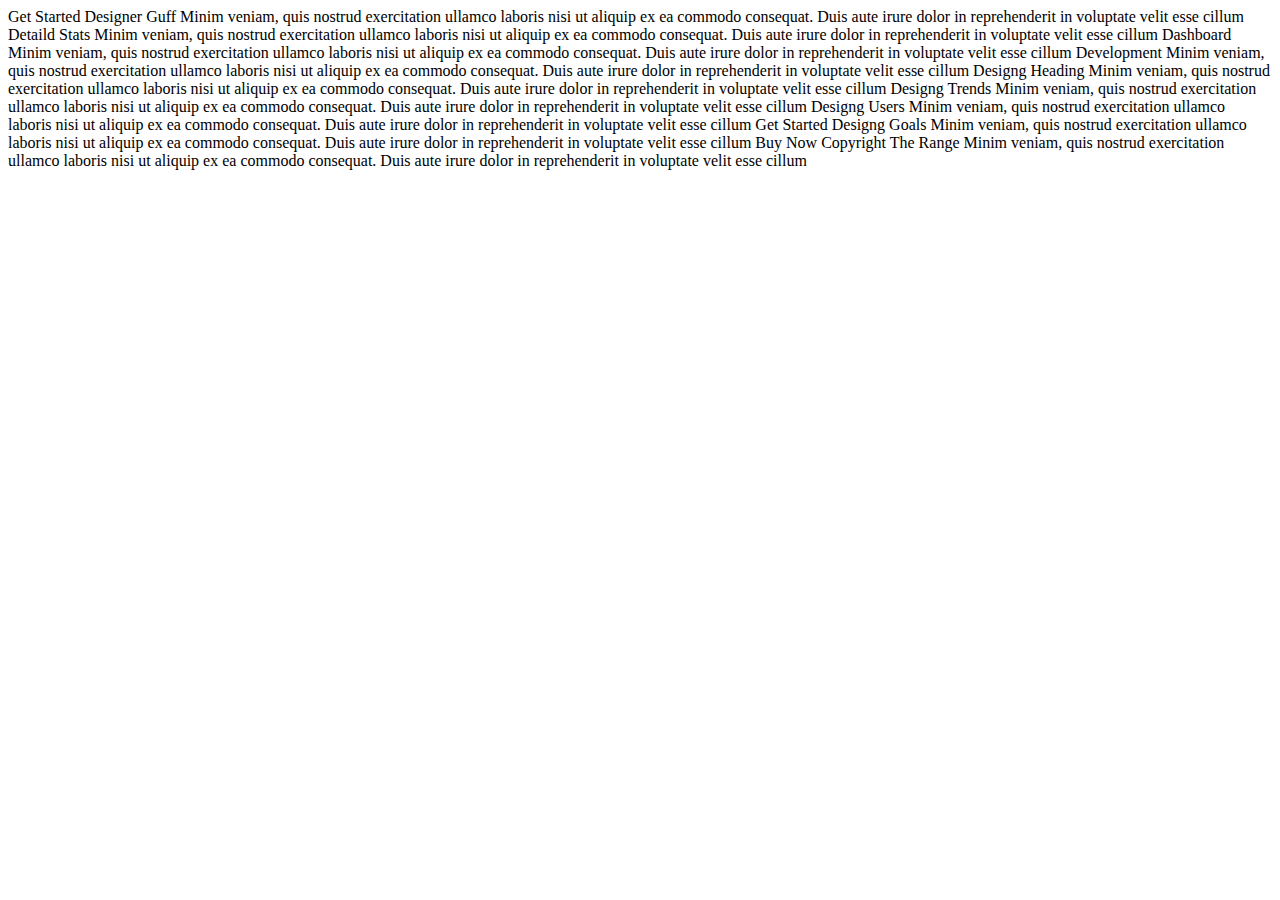
<file: texto.html>
﻿<!doctype html>
<html lang="pt-br">
<head>
    <meta charset="utf-8">
    <title>Responsivo</title>
    <link href='http://fonts.googleapis.com/css?family=Oxygen:400,300,700' rel='stylesheet' type='text/css'>
</head>

<body>

	
    
    

    

    Get Started 
        
   

    Designer Guff

    Minim veniam, quis nostrud exercitation ullamco laboris nisi ut aliquip ex ea commodo consequat. Duis aute irure dolor in reprehenderit in voluptate velit esse cillum
            


    Detaild Stats
            
    Minim veniam, quis nostrud exercitation ullamco laboris nisi ut aliquip ex ea commodo consequat. Duis aute irure dolor in reprehenderit in voluptate velit esse cillum
            


    Dashboard

    Minim veniam, quis nostrud exercitation ullamco laboris nisi ut aliquip ex ea commodo consequat. Duis aute irure dolor in reprehenderit in voluptate velit esse cillum
            


    Development

    Minim veniam, quis nostrud exercitation ullamco laboris nisi ut aliquip ex ea commodo consequat. Duis aute irure dolor in reprehenderit in voluptate velit esse cillum
           


    Designg Heading

    Minim veniam, quis nostrud exercitation ullamco laboris nisi ut aliquip ex ea commodo consequat. Duis aute irure dolor in reprehenderit in voluptate velit esse cillum
            


    Designg Trends

    Minim veniam, quis nostrud exercitation ullamco laboris nisi ut aliquip ex ea commodo consequat. Duis aute irure dolor in reprehenderit in voluptate velit esse cillum
            


    Designg Users

    Minim veniam, quis nostrud exercitation ullamco laboris nisi ut aliquip ex ea commodo consequat. Duis aute irure dolor in reprehenderit in voluptate velit esse cillum
            
    Get Started 


    Designg Goals

    Minim veniam, quis nostrud exercitation ullamco laboris nisi ut aliquip ex ea commodo consequat. Duis aute irure dolor in reprehenderit in voluptate velit esse cillum
    
    Buy Now 

    

    Copyright The Range

    Minim veniam, quis nostrud exercitation ullamco laboris nisi ut aliquip ex ea commodo consequat. Duis aute irure dolor in reprehenderit in voluptate velit esse cillum


</body>
</html>
</file>
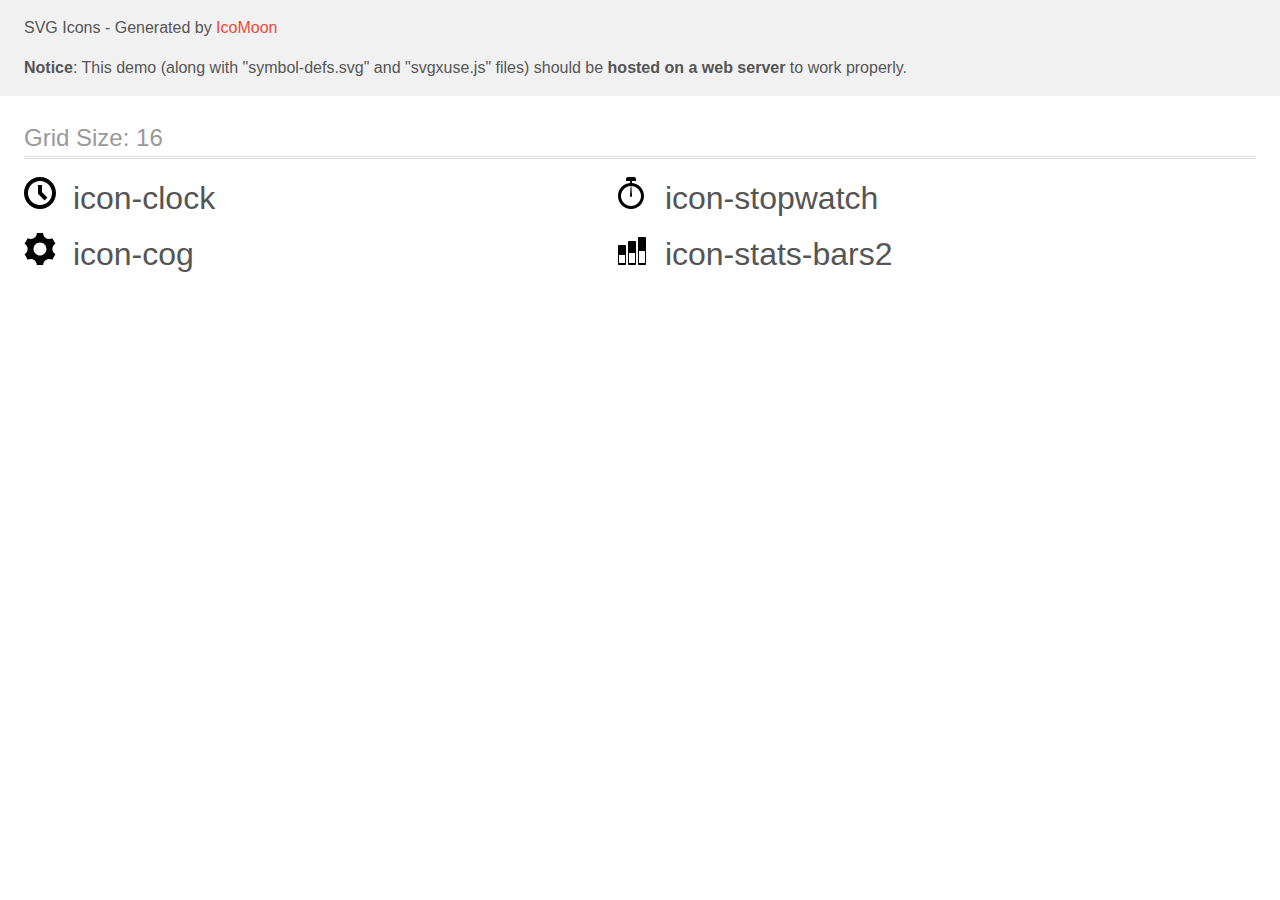
<file: icomoon (2)/demo-external-svg.html>
<!doctype html>
<html>
<head>
    <title>IcoMoon - SVG Icons</title>
    <meta charset="utf-8">
    <meta name="viewport" content="width=device-width, initial-scale=1">
    <link rel="stylesheet" href="demo-files/demo.css">
    <link rel="stylesheet" href="style.css">
</head>
<body>
<header class="bgc1 clearfix">
<div class="mhl">
    <p>SVG Icons - Generated by <a href="https://icomoon.io/app">IcoMoon</a></p><p><strong>Notice</strong>: This demo (along with "symbol-defs.svg" and "svgxuse.js" files) should be <b>hosted on a web server</b> to work properly.</p>
</div>
</header>
    <div class="clearfix mhl ptl">
        <h1 class="mvm mtn fgc1">Grid Size: 16</h1>
        <div class="glyph fs1">
            <div class="clearfix pbs">
                <svg class="icon icon-clock"><use xlink:href="symbol-defs.svg#icon-clock"></use></svg><span class="name"> icon-clock</span>
            </div>
        </div>
        <div class="glyph fs1">
            <div class="clearfix pbs">
                <svg class="icon icon-stopwatch"><use xlink:href="symbol-defs.svg#icon-stopwatch"></use></svg><span class="name"> icon-stopwatch</span>
            </div>
        </div>
        <div class="glyph fs1">
            <div class="clearfix pbs">
                <svg class="icon icon-cog"><use xlink:href="symbol-defs.svg#icon-cog"></use></svg><span class="name"> icon-cog</span>
            </div>
        </div>
        <div class="glyph fs1">
            <div class="clearfix pbs">
                <svg class="icon icon-stats-bars2"><use xlink:href="symbol-defs.svg#icon-stats-bars2"></use></svg><span class="name"> icon-stats-bars2</span>
            </div>
        </div>
  </div>
<script defer src="svgxuse.js"></script>
</body>
</html>
</file>
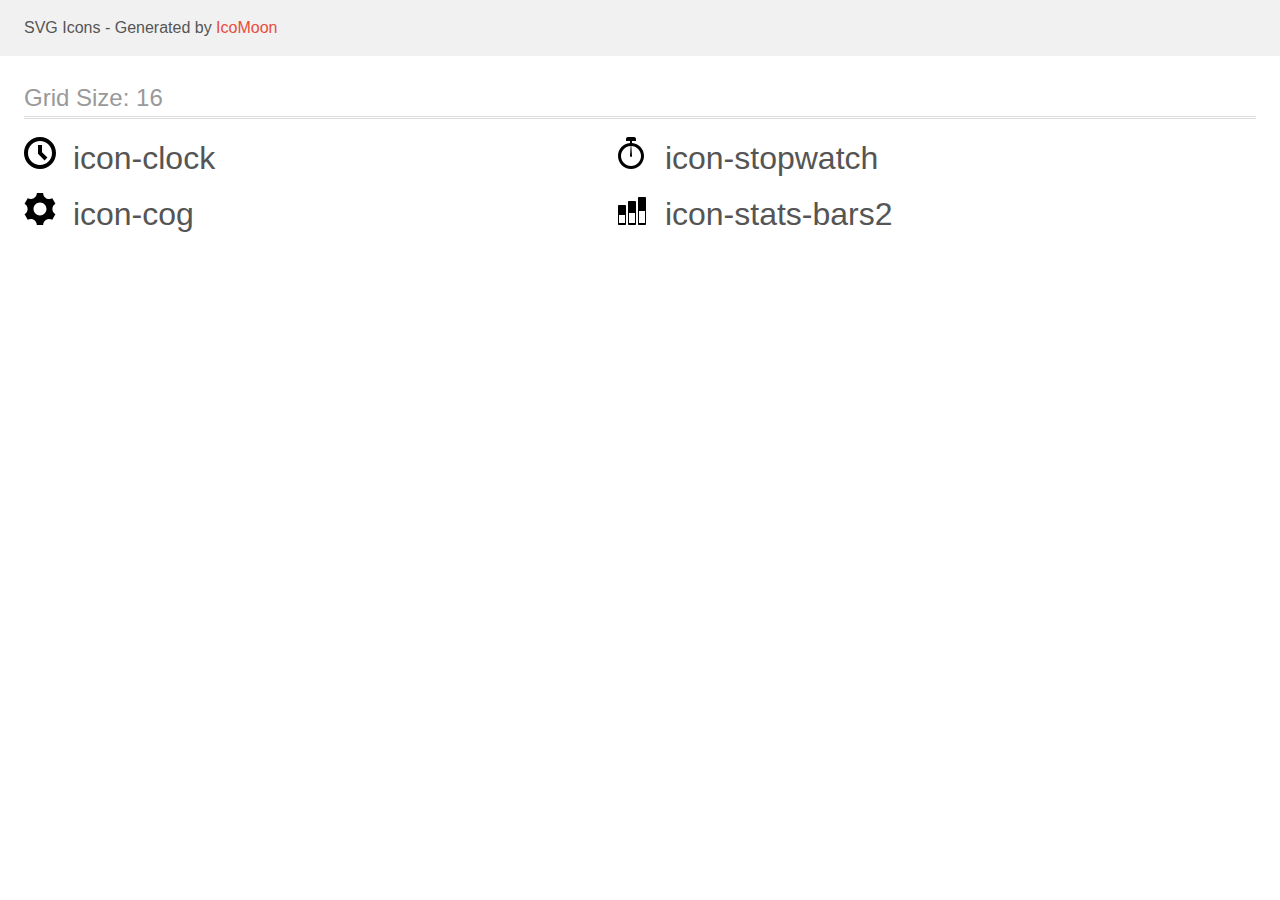
<file: icomoon (2)/demo.html>
<!doctype html>
<html>
<head>
    <title>IcoMoon - SVG Icons</title>
    <meta charset="utf-8">
    <meta name="viewport" content="width=device-width, initial-scale=1">
    <link rel="stylesheet" href="demo-files/demo.css">
    <link rel="stylesheet" href="style.css">
</head>
<body>
<svg aria-hidden="true" style="position: absolute; width: 0; height: 0; overflow: hidden;" version="1.1" xmlns="http://www.w3.org/2000/svg" xmlns:xlink="http://www.w3.org/1999/xlink">
<defs>
<symbol id="icon-clock" viewBox="0 0 32 32">
<path d="M20.586 23.414l-6.586-6.586v-8.828h4v7.172l5.414 5.414zM16 0c-8.837 0-16 7.163-16 16s7.163 16 16 16 16-7.163 16-16-7.163-16-16-16zM16 28c-6.627 0-12-5.373-12-12s5.373-12 12-12c6.627 0 12 5.373 12 12s-5.373 12-12 12z"></path>
</symbol>
<symbol id="icon-stopwatch" viewBox="0 0 32 32">
<path d="M16 6.038v-2.038h4v-2c0-1.105-0.895-2-2-2h-6c-1.105 0-2 0.895-2 2v2h4v2.038c-6.712 0.511-12 6.119-12 12.962 0 7.18 5.82 13 13 13s13-5.82 13-13c0-6.843-5.288-12.451-12-12.962zM22.071 26.071c-1.889 1.889-4.4 2.929-7.071 2.929s-5.182-1.040-7.071-2.929c-1.889-1.889-2.929-4.4-2.929-7.071s1.040-5.182 2.929-7.071c1.814-1.814 4.201-2.844 6.754-2.923l-0.677 9.813c-0.058 0.822 0.389 1.181 0.995 1.181s1.053-0.36 0.995-1.181l-0.677-9.813c2.552 0.079 4.94 1.11 6.754 2.923 1.889 1.889 2.929 4.4 2.929 7.071s-1.040 5.182-2.929 7.071z"></path>
</symbol>
<symbol id="icon-cog" viewBox="0 0 32 32">
<path d="M29.181 19.070c-1.679-2.908-0.669-6.634 2.255-8.328l-3.145-5.447c-0.898 0.527-1.943 0.829-3.058 0.829-3.361 0-6.085-2.742-6.085-6.125h-6.289c0.008 1.044-0.252 2.103-0.811 3.070-1.679 2.908-5.411 3.897-8.339 2.211l-3.144 5.447c0.905 0.515 1.689 1.268 2.246 2.234 1.676 2.903 0.672 6.623-2.241 8.319l3.145 5.447c0.895-0.522 1.935-0.82 3.044-0.82 3.35 0 6.067 2.725 6.084 6.092h6.289c-0.003-1.034 0.259-2.080 0.811-3.038 1.676-2.903 5.399-3.894 8.325-2.219l3.145-5.447c-0.899-0.515-1.678-1.266-2.232-2.226zM16 22.479c-3.578 0-6.479-2.901-6.479-6.479s2.901-6.479 6.479-6.479c3.578 0 6.479 2.901 6.479 6.479s-2.901 6.479-6.479 6.479z"></path>
</symbol>
<symbol id="icon-stats-bars2" viewBox="0 0 32 32">
<path d="M9 12h-6c-0.55 0-1 0.45-1 1v18c0 0.55 0.45 1 1 1h6c0.55 0 1-0.45 1-1v-18c0-0.55-0.45-1-1-1zM9 30h-6v-8h6v8zM19 8h-6c-0.55 0-1 0.45-1 1v22c0 0.55 0.45 1 1 1h6c0.55 0 1-0.45 1-1v-22c0-0.55-0.45-1-1-1zM19 30h-6v-10h6v10zM29 4h-6c-0.55 0-1 0.45-1 1v26c0 0.55 0.45 1 1 1h6c0.55 0 1-0.45 1-1v-26c0-0.55-0.45-1-1-1zM29 30h-6v-12h6v12z"></path>
</symbol>
</defs>
</svg>

<header class="bgc1 clearfix">
<div class="mhl">
    <p>SVG Icons - Generated by <a href="https://icomoon.io/app">IcoMoon</a></p>
</div>
</header>
    <div class="clearfix mhl ptl">
        <h1 class="mvm mtn fgc1">Grid Size: 16</h1>
        <div class="glyph fs1">
            <div class="clearfix pbs">
                <svg class="icon icon-clock"><use xlink:href="#icon-clock"></use></svg><span class="name"> icon-clock</span>
            </div>
        </div>
        <div class="glyph fs1">
            <div class="clearfix pbs">
                <svg class="icon icon-stopwatch"><use xlink:href="#icon-stopwatch"></use></svg><span class="name"> icon-stopwatch</span>
            </div>
        </div>
        <div class="glyph fs1">
            <div class="clearfix pbs">
                <svg class="icon icon-cog"><use xlink:href="#icon-cog"></use></svg><span class="name"> icon-cog</span>
            </div>
        </div>
        <div class="glyph fs1">
            <div class="clearfix pbs">
                <svg class="icon icon-stats-bars2"><use xlink:href="#icon-stats-bars2"></use></svg><span class="name"> icon-stats-bars2</span>
            </div>
        </div>
  </div>
<script defer src="svgxuse.js"></script>
</body>
</html>
</file>
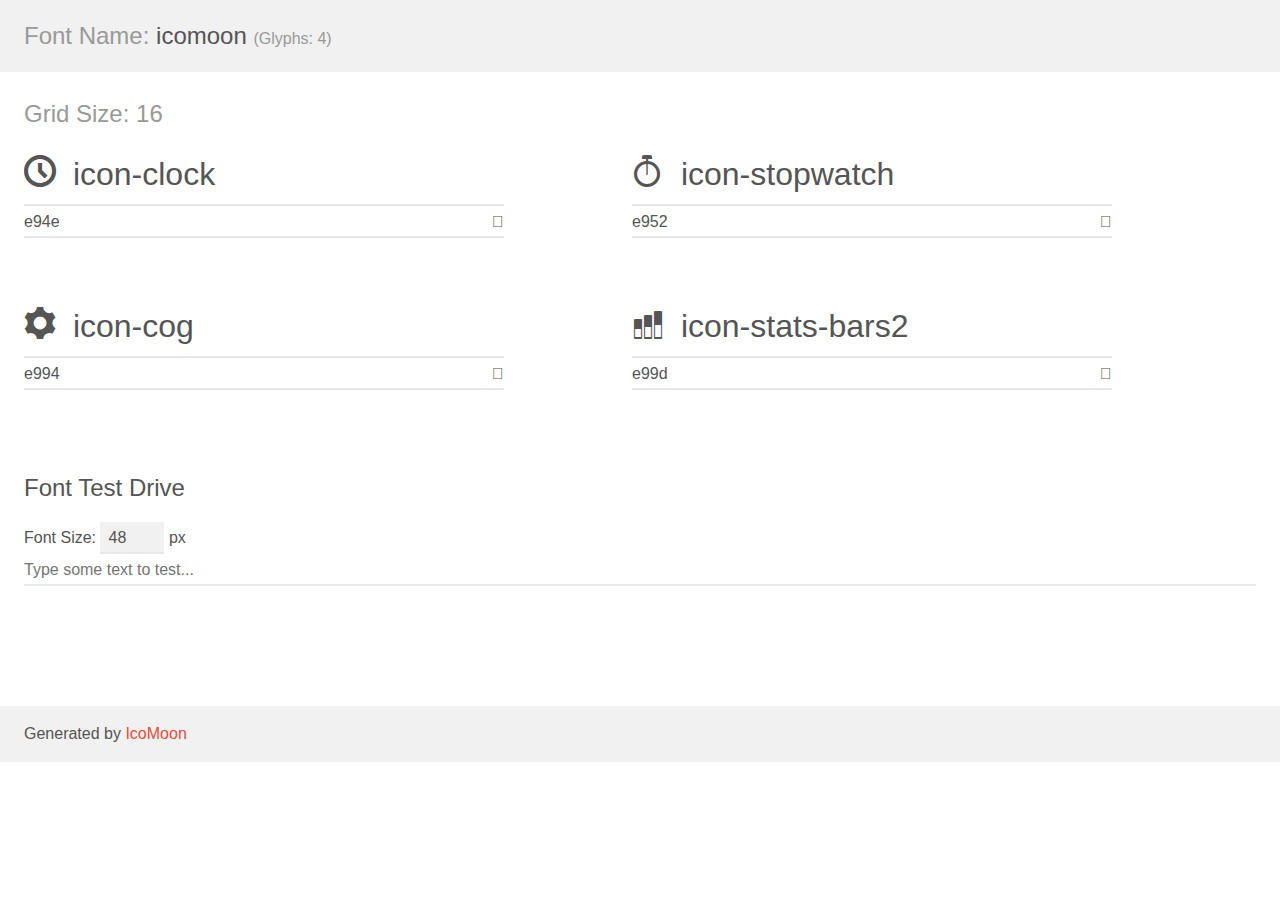
<file: icomoon (3)/demo.html>
<!doctype html>
<html>
<head>
    <meta charset="utf-8">
    <title>IcoMoon Demo</title>
    <meta name="description" content="An Icon Font Generated By IcoMoon.io">
    <meta name="viewport" content="width=device-width, initial-scale=1">
    <link rel="stylesheet" href="demo-files/demo.css">
    <link rel="stylesheet" href="style.css"></head>
<body>
    <div class="bgc1 clearfix">
        <h1 class="mhmm mvm"><span class="fgc1">Font Name:</span> icomoon <small class="fgc1">(Glyphs:&nbsp;4)</small></h1>
    </div>
    <div class="clearfix mhl ptl">
        <h1 class="mvm mtn fgc1">Grid Size: 16</h1>
        <div class="glyph fs1">
            <div class="clearfix bshadow0 pbs">
                <span class="icon-clock"></span>
                <span class="mls"> icon-clock</span>
            </div>
            <fieldset class="fs0 size1of1 clearfix hidden-false">
                <input type="text" readonly value="e94e" class="unit size1of2" />
                <input type="text" maxlength="1" readonly value="&#xe94e;" class="unitRight size1of2 talign-right" />
            </fieldset>
            <div class="fs0 bshadow0 clearfix hidden-true">
                <span class="unit pvs fgc1">liga: </span>
                <input type="text" readonly value="clock, time2" class="liga unitRight" />
            </div>
        </div>
        <div class="glyph fs1">
            <div class="clearfix bshadow0 pbs">
                <span class="icon-stopwatch"></span>
                <span class="mls"> icon-stopwatch</span>
            </div>
            <fieldset class="fs0 size1of1 clearfix hidden-false">
                <input type="text" readonly value="e952" class="unit size1of2" />
                <input type="text" maxlength="1" readonly value="&#xe952;" class="unitRight size1of2 talign-right" />
            </fieldset>
            <div class="fs0 bshadow0 clearfix hidden-true">
                <span class="unit pvs fgc1">liga: </span>
                <input type="text" readonly value="stopwatch, time5" class="liga unitRight" />
            </div>
        </div>
        <div class="glyph fs1">
            <div class="clearfix bshadow0 pbs">
                <span class="icon-cog"></span>
                <span class="mls"> icon-cog</span>
            </div>
            <fieldset class="fs0 size1of1 clearfix hidden-false">
                <input type="text" readonly value="e994" class="unit size1of2" />
                <input type="text" maxlength="1" readonly value="&#xe994;" class="unitRight size1of2 talign-right" />
            </fieldset>
            <div class="fs0 bshadow0 clearfix hidden-true">
                <span class="unit pvs fgc1">liga: </span>
                <input type="text" readonly value="cog, gear" class="liga unitRight" />
            </div>
        </div>
        <div class="glyph fs1">
            <div class="clearfix bshadow0 pbs">
                <span class="icon-stats-bars2"></span>
                <span class="mls"> icon-stats-bars2</span>
            </div>
            <fieldset class="fs0 size1of1 clearfix hidden-false">
                <input type="text" readonly value="e99d" class="unit size1of2" />
                <input type="text" maxlength="1" readonly value="&#xe99d;" class="unitRight size1of2 talign-right" />
            </fieldset>
            <div class="fs0 bshadow0 clearfix hidden-true">
                <span class="unit pvs fgc1">liga: </span>
                <input type="text" readonly value="stats-bars2, stats4" class="liga unitRight" />
            </div>
        </div>
    </div>

    <!--[if gt IE 8]><!-->
    <div class="mhl clearfix mbl">
        <h1>Font Test Drive</h1>
        <label>
            Font Size: <input id="fontSize" type="number" class="textbox0 mbm"
            min="8" value="48" />
            px
        </label>
        <input id="testText" type="text" class="phl size1of1 mvl"
        placeholder="Type some text to test..." value=""/>
        <div id="testDrive" class="icon-" style="font-family: icomoon">&nbsp;
        </div>
    </div>
    <!--<![endif]-->
    <div class="bgc1 clearfix">
        <p class="mhl">Generated by <a href="https://icomoon.io/app">IcoMoon</a></p>
    </div>

    <script src="demo-files/demo.js"></script>
</body>
</html>
</file>
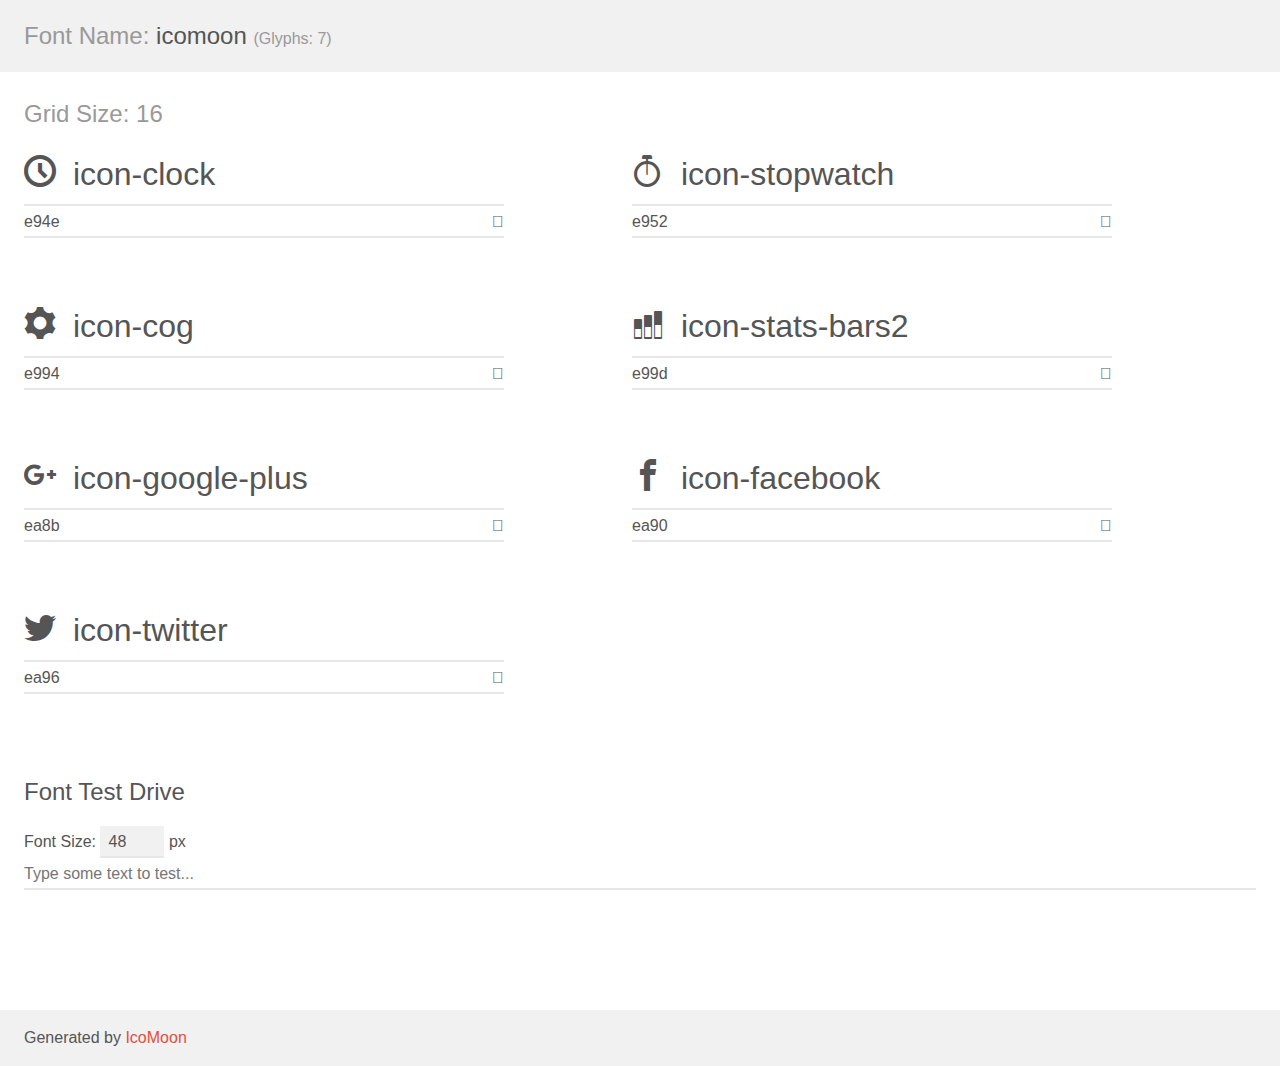
<file: icomoon (4)/demo.html>
<!doctype html>
<html>
<head>
    <meta charset="utf-8">
    <title>IcoMoon Demo</title>
    <meta name="description" content="An Icon Font Generated By IcoMoon.io">
    <meta name="viewport" content="width=device-width, initial-scale=1">
    <link rel="stylesheet" href="demo-files/demo.css">
    <link rel="stylesheet" href="style.css"></head>
<body>
    <div class="bgc1 clearfix">
        <h1 class="mhmm mvm"><span class="fgc1">Font Name:</span> icomoon <small class="fgc1">(Glyphs:&nbsp;7)</small></h1>
    </div>
    <div class="clearfix mhl ptl">
        <h1 class="mvm mtn fgc1">Grid Size: 16</h1>
        <div class="glyph fs1">
            <div class="clearfix bshadow0 pbs">
                <span class="icon-clock"></span>
                <span class="mls"> icon-clock</span>
            </div>
            <fieldset class="fs0 size1of1 clearfix hidden-false">
                <input type="text" readonly value="e94e" class="unit size1of2" />
                <input type="text" maxlength="1" readonly value="&#xe94e;" class="unitRight size1of2 talign-right" />
            </fieldset>
            <div class="fs0 bshadow0 clearfix hidden-true">
                <span class="unit pvs fgc1">liga: </span>
                <input type="text" readonly value="clock, time2" class="liga unitRight" />
            </div>
        </div>
        <div class="glyph fs1">
            <div class="clearfix bshadow0 pbs">
                <span class="icon-stopwatch"></span>
                <span class="mls"> icon-stopwatch</span>
            </div>
            <fieldset class="fs0 size1of1 clearfix hidden-false">
                <input type="text" readonly value="e952" class="unit size1of2" />
                <input type="text" maxlength="1" readonly value="&#xe952;" class="unitRight size1of2 talign-right" />
            </fieldset>
            <div class="fs0 bshadow0 clearfix hidden-true">
                <span class="unit pvs fgc1">liga: </span>
                <input type="text" readonly value="stopwatch, time5" class="liga unitRight" />
            </div>
        </div>
        <div class="glyph fs1">
            <div class="clearfix bshadow0 pbs">
                <span class="icon-cog"></span>
                <span class="mls"> icon-cog</span>
            </div>
            <fieldset class="fs0 size1of1 clearfix hidden-false">
                <input type="text" readonly value="e994" class="unit size1of2" />
                <input type="text" maxlength="1" readonly value="&#xe994;" class="unitRight size1of2 talign-right" />
            </fieldset>
            <div class="fs0 bshadow0 clearfix hidden-true">
                <span class="unit pvs fgc1">liga: </span>
                <input type="text" readonly value="cog, gear" class="liga unitRight" />
            </div>
        </div>
        <div class="glyph fs1">
            <div class="clearfix bshadow0 pbs">
                <span class="icon-stats-bars2"></span>
                <span class="mls"> icon-stats-bars2</span>
            </div>
            <fieldset class="fs0 size1of1 clearfix hidden-false">
                <input type="text" readonly value="e99d" class="unit size1of2" />
                <input type="text" maxlength="1" readonly value="&#xe99d;" class="unitRight size1of2 talign-right" />
            </fieldset>
            <div class="fs0 bshadow0 clearfix hidden-true">
                <span class="unit pvs fgc1">liga: </span>
                <input type="text" readonly value="stats-bars2, stats4" class="liga unitRight" />
            </div>
        </div>
        <div class="glyph fs1">
            <div class="clearfix bshadow0 pbs">
                <span class="icon-google-plus"></span>
                <span class="mls"> icon-google-plus</span>
            </div>
            <fieldset class="fs0 size1of1 clearfix hidden-false">
                <input type="text" readonly value="ea8b" class="unit size1of2" />
                <input type="text" maxlength="1" readonly value="&#xea8b;" class="unitRight size1of2 talign-right" />
            </fieldset>
            <div class="fs0 bshadow0 clearfix hidden-true">
                <span class="unit pvs fgc1">liga: </span>
                <input type="text" readonly value="google-plus, brand5" class="liga unitRight" />
            </div>
        </div>
        <div class="glyph fs1">
            <div class="clearfix bshadow0 pbs">
                <span class="icon-facebook"></span>
                <span class="mls"> icon-facebook</span>
            </div>
            <fieldset class="fs0 size1of1 clearfix hidden-false">
                <input type="text" readonly value="ea90" class="unit size1of2" />
                <input type="text" maxlength="1" readonly value="&#xea90;" class="unitRight size1of2 talign-right" />
            </fieldset>
            <div class="fs0 bshadow0 clearfix hidden-true">
                <span class="unit pvs fgc1">liga: </span>
                <input type="text" readonly value="facebook, brand10" class="liga unitRight" />
            </div>
        </div>
        <div class="glyph fs1">
            <div class="clearfix bshadow0 pbs">
                <span class="icon-twitter"></span>
                <span class="mls"> icon-twitter</span>
            </div>
            <fieldset class="fs0 size1of1 clearfix hidden-false">
                <input type="text" readonly value="ea96" class="unit size1of2" />
                <input type="text" maxlength="1" readonly value="&#xea96;" class="unitRight size1of2 talign-right" />
            </fieldset>
            <div class="fs0 bshadow0 clearfix hidden-true">
                <span class="unit pvs fgc1">liga: </span>
                <input type="text" readonly value="twitter, brand16" class="liga unitRight" />
            </div>
        </div>
    </div>

    <!--[if gt IE 8]><!-->
    <div class="mhl clearfix mbl">
        <h1>Font Test Drive</h1>
        <label>
            Font Size: <input id="fontSize" type="number" class="textbox0 mbm"
            min="8" value="48" />
            px
        </label>
        <input id="testText" type="text" class="phl size1of1 mvl"
        placeholder="Type some text to test..." value=""/>
        <div id="testDrive" class="icon-" style="font-family: icomoon">&nbsp;
        </div>
    </div>
    <!--<![endif]-->
    <div class="bgc1 clearfix">
        <p class="mhl">Generated by <a href="https://icomoon.io/app">IcoMoon</a></p>
    </div>

    <script src="demo-files/demo.js"></script>
</body>
</html>
</file>
<file: icomoon (2)/demo-files/demo.css>
body {
  padding: 0;
  margin: 0;
  font-family: sans-serif;
  font-size: 1em;
  line-height: 1.5;
  color: #555;
  background: #fff;
}
h1 {
  font-size: 1.5em;
  font-weight: normal;
  box-shadow: 0 1px #ddd, 0 2px #fff, 0 3px #ddd;
}
small {
  font-size: .66666667em;
}
a {
  color: #e74c3c;
  text-decoration: none;
}
a:hover, a:focus {
  box-shadow: 0 1px #e74c3c;
}
.bshadow0, input {
  box-shadow: inset 0 -2px #e7e7e7;
}
input:hover {
  box-shadow: inset 0 -2px #ccc;
}
input, fieldset {
  font-size: 1em;
  margin: 0;
  padding: 0;
  border: 0;
}
input {
  color: inherit;
  line-height: 1.5;
  height: 1.5em;
  padding: .25em 0;
}
input:focus {
  outline: none;
  box-shadow: inset 0 -2px #449fdb;
}
.glyph {
  font-size: 16px;
  margin-right: 1.5em;
  float: left;
  width: 17em;
}
svg {
  color: #000;
}
.liga {
  width: 80%;
  width: calc(100% - 2.5em);
}
.talign-right {
  text-align: right;
}
.talign-center {
  text-align: center;
}
.bgc1 {
  background: #f1f1f1;
}
.fgc0 {
  color: #000;
}
.fgc1 {
  color: #999;
}
p {
  margin-top: 1em;
  margin-bottom: 1em;
}
.mvm {
  margin-top: .75em;
  margin-bottom: .75em;
}
.mtn {
  margin-top: 0;
}
.mtl, .mal {
  margin-top: 1.5em;
}
.mbl, .mal {
  margin-bottom: 1.5em;
}
.mal, .mhl {
  margin-left: 1.5em;
  margin-right: 1.5em;
}
.mhmm {
  margin-left: 1em;
  margin-right: 1em;
}
.ptl {
  padding-top: 1.5em;
}
.pbs, .pvs {
  padding-bottom: .25em;
}
.pvs, .pts {
  padding-top: .25em;
}
.unit {
  float: left;
}
.unitRight {
  float: right;
}
.size1of2 {
  width: 50%;
}
.size1of1 {
  width: 100%;
}
.clearfix:before, .clearfix:after {
  content: " ";
  display: table;
}
.clearfix:after {
  clear: both;
}
.hidden-true {
  display: none;
}
.textbox0 {
  width: 3em;
  background: #f1f1f1;
  padding: .25em .5em;
  line-height: 1.5;
  height: 1.5em;
}
.fs0 {
  font-size: 16px;
}
.fs1 {
  font-size: 32px;
}
.name {
  margin-left: .25em;
}
</file>
<file: icomoon (2)/style.css>
.icon {
  display: inline-block;
  width: 1em;
  height: 1em;
  stroke-width: 0;
  stroke: currentColor;
  fill: currentColor;
}

/* ==========================================
Single-colored icons can be modified like so:
.icon-name {
  font-size: 32px;
  color: red;
}
========================================== */
</file>
<file: icomoon (3)/demo-files/demo.css>
body {
  padding: 0;
  margin: 0;
  font-family: sans-serif;
  font-size: 1em;
  line-height: 1.5;
  color: #555;
  background: #fff;
}
h1 {
  font-size: 1.5em;
  font-weight: normal;
}
small {
  font-size: .66666667em;
}
a {
  color: #e74c3c;
  text-decoration: none;
}
a:hover, a:focus {
  box-shadow: 0 1px #e74c3c;
}
.bshadow0, input {
  box-shadow: inset 0 -2px #e7e7e7;
}
input:hover {
  box-shadow: inset 0 -2px #ccc;
}
input, fieldset {
  font-family: sans-serif;
  font-size: 1em;
  margin: 0;
  padding: 0;
  border: 0;
}
input {
  color: inherit;
  line-height: 1.5;
  height: 1.5em;
  padding: .25em 0;
}
input:focus {
  outline: none;
  box-shadow: inset 0 -2px #449fdb;
}
.glyph {
  font-size: 16px;
  width: 15em;
  padding-bottom: 1em;
  margin-right: 4em;
  margin-bottom: 1em;
  float: left;
  overflow: hidden;
}
.liga {
  width: 80%;
  width: calc(100% - 2.5em);
}
.talign-right {
  text-align: right;
}
.talign-center {
  text-align: center;
}
.bgc1 {
  background: #f1f1f1;
}
.fgc1 {
  color: #999;
}
.fgc0 {
  color: #000;
}
p {
  margin-top: 1em;
  margin-bottom: 1em;
}
.mvm {
  margin-top: .75em;
  margin-bottom: .75em;
}
.mtn {
  margin-top: 0;
}
.mtl, .mal {
  margin-top: 1.5em;
}
.mbl, .mal {
  margin-bottom: 1.5em;
}
.mal, .mhl {
  margin-left: 1.5em;
  margin-right: 1.5em;
}
.mhmm {
  margin-left: 1em;
  margin-right: 1em;
}
.mls {
  margin-left: .25em;
}
.ptl {
  padding-top: 1.5em;
}
.pbs, .pvs {
  padding-bottom: .25em;
}
.pvs, .pts {
  padding-top: .25em;
}
.unit {
  float: left;
}
.unitRight {
  float: right;
}
.size1of2 {
  width: 50%;
}
.size1of1 {
  width: 100%;
}
.clearfix:before, .clearfix:after {
  content: " ";
  display: table;
}
.clearfix:after {
  clear: both;
}
.hidden-true {
  display: none;
}
.textbox0 {
  width: 3em;
  background: #f1f1f1;
  padding: .25em .5em;
  line-height: 1.5;
  height: 1.5em;
}
#testDrive {
  display: block;
  padding-top: 24px;
  line-height: 1.5;
}
.fs0 {
  font-size: 16px;
}
.fs1 {
  font-size: 32px;
}
</file>
<file: icomoon (3)/style.css>
@font-face {
  font-family: 'icomoon';
  src:  url('fonts/icomoon.eot?b31vxg');
  src:  url('fonts/icomoon.eot?b31vxg#iefix') format('embedded-opentype'),
    url('fonts/icomoon.ttf?b31vxg') format('truetype'),
    url('fonts/icomoon.woff?b31vxg') format('woff'),
    url('fonts/icomoon.svg?b31vxg#icomoon') format('svg');
  font-weight: normal;
  font-style: normal;
  font-display: block;
}

[class^="icon-"], [class*=" icon-"] {
  /* use !important to prevent issues with browser extensions that change fonts */
  font-family: 'icomoon' !important;
  speak: never;
  font-style: normal;
  font-weight: normal;
  font-variant: normal;
  text-transform: none;
  line-height: 1;

  /* Better Font Rendering =========== */
  -webkit-font-smoothing: antialiased;
  -moz-osx-font-smoothing: grayscale;
}

.icon-clock:before {
  content: "\e94e";
}
.icon-stopwatch:before {
  content: "\e952";
}
.icon-cog:before {
  content: "\e994";
}
.icon-stats-bars2:before {
  content: "\e99d";
}
</file>
<file: icomoon (4)/demo-files/demo.css>
body {
  padding: 0;
  margin: 0;
  font-family: sans-serif;
  font-size: 1em;
  line-height: 1.5;
  color: #555;
  background: #fff;
}
h1 {
  font-size: 1.5em;
  font-weight: normal;
}
small {
  font-size: .66666667em;
}
a {
  color: #e74c3c;
  text-decoration: none;
}
a:hover, a:focus {
  box-shadow: 0 1px #e74c3c;
}
.bshadow0, input {
  box-shadow: inset 0 -2px #e7e7e7;
}
input:hover {
  box-shadow: inset 0 -2px #ccc;
}
input, fieldset {
  font-family: sans-serif;
  font-size: 1em;
  margin: 0;
  padding: 0;
  border: 0;
}
input {
  color: inherit;
  line-height: 1.5;
  height: 1.5em;
  padding: .25em 0;
}
input:focus {
  outline: none;
  box-shadow: inset 0 -2px #449fdb;
}
.glyph {
  font-size: 16px;
  width: 15em;
  padding-bottom: 1em;
  margin-right: 4em;
  margin-bottom: 1em;
  float: left;
  overflow: hidden;
}
.liga {
  width: 80%;
  width: calc(100% - 2.5em);
}
.talign-right {
  text-align: right;
}
.talign-center {
  text-align: center;
}
.bgc1 {
  background: #f1f1f1;
}
.fgc1 {
  color: #999;
}
.fgc0 {
  color: #000;
}
p {
  margin-top: 1em;
  margin-bottom: 1em;
}
.mvm {
  margin-top: .75em;
  margin-bottom: .75em;
}
.mtn {
  margin-top: 0;
}
.mtl, .mal {
  margin-top: 1.5em;
}
.mbl, .mal {
  margin-bottom: 1.5em;
}
.mal, .mhl {
  margin-left: 1.5em;
  margin-right: 1.5em;
}
.mhmm {
  margin-left: 1em;
  margin-right: 1em;
}
.mls {
  margin-left: .25em;
}
.ptl {
  padding-top: 1.5em;
}
.pbs, .pvs {
  padding-bottom: .25em;
}
.pvs, .pts {
  padding-top: .25em;
}
.unit {
  float: left;
}
.unitRight {
  float: right;
}
.size1of2 {
  width: 50%;
}
.size1of1 {
  width: 100%;
}
.clearfix:before, .clearfix:after {
  content: " ";
  display: table;
}
.clearfix:after {
  clear: both;
}
.hidden-true {
  display: none;
}
.textbox0 {
  width: 3em;
  background: #f1f1f1;
  padding: .25em .5em;
  line-height: 1.5;
  height: 1.5em;
}
#testDrive {
  display: block;
  padding-top: 24px;
  line-height: 1.5;
}
.fs0 {
  font-size: 16px;
}
.fs1 {
  font-size: 32px;
}
</file>
<file: icomoon (4)/style.css>
@font-face {
  font-family: 'icomoon';
  src:  url('fonts/icomoon.eot?daqcga');
  src:  url('fonts/icomoon.eot?daqcga#iefix') format('embedded-opentype'),
    url('fonts/icomoon.ttf?daqcga') format('truetype'),
    url('fonts/icomoon.woff?daqcga') format('woff'),
    url('fonts/icomoon.svg?daqcga#icomoon') format('svg');
  font-weight: normal;
  font-style: normal;
  font-display: block;
}

[class^="icon-"], [class*=" icon-"] {
  /* use !important to prevent issues with browser extensions that change fonts */
  font-family: 'icomoon' !important;
  speak: never;
  font-style: normal;
  font-weight: normal;
  font-variant: normal;
  text-transform: none;
  line-height: 1;

  /* Better Font Rendering =========== */
  -webkit-font-smoothing: antialiased;
  -moz-osx-font-smoothing: grayscale;
}
.icon-icon_play:before {
  content: "\e900";
  color: #fff;
}
.icon-clock:before {
  content: "\e94e";
}
.icon-stopwatch:before {
  content: "\e952";
}
.icon-cog:before {
  content: "\e994";
}
.icon-stats-bars2:before {
  content: "\e99d";
}
.icon-google-plus:before {
  content: "\ea8b";
}
.icon-facebook:before {
  content: "\ea90";
}
.icon-twitter:before {
  content: "\ea96";
}
</file>
